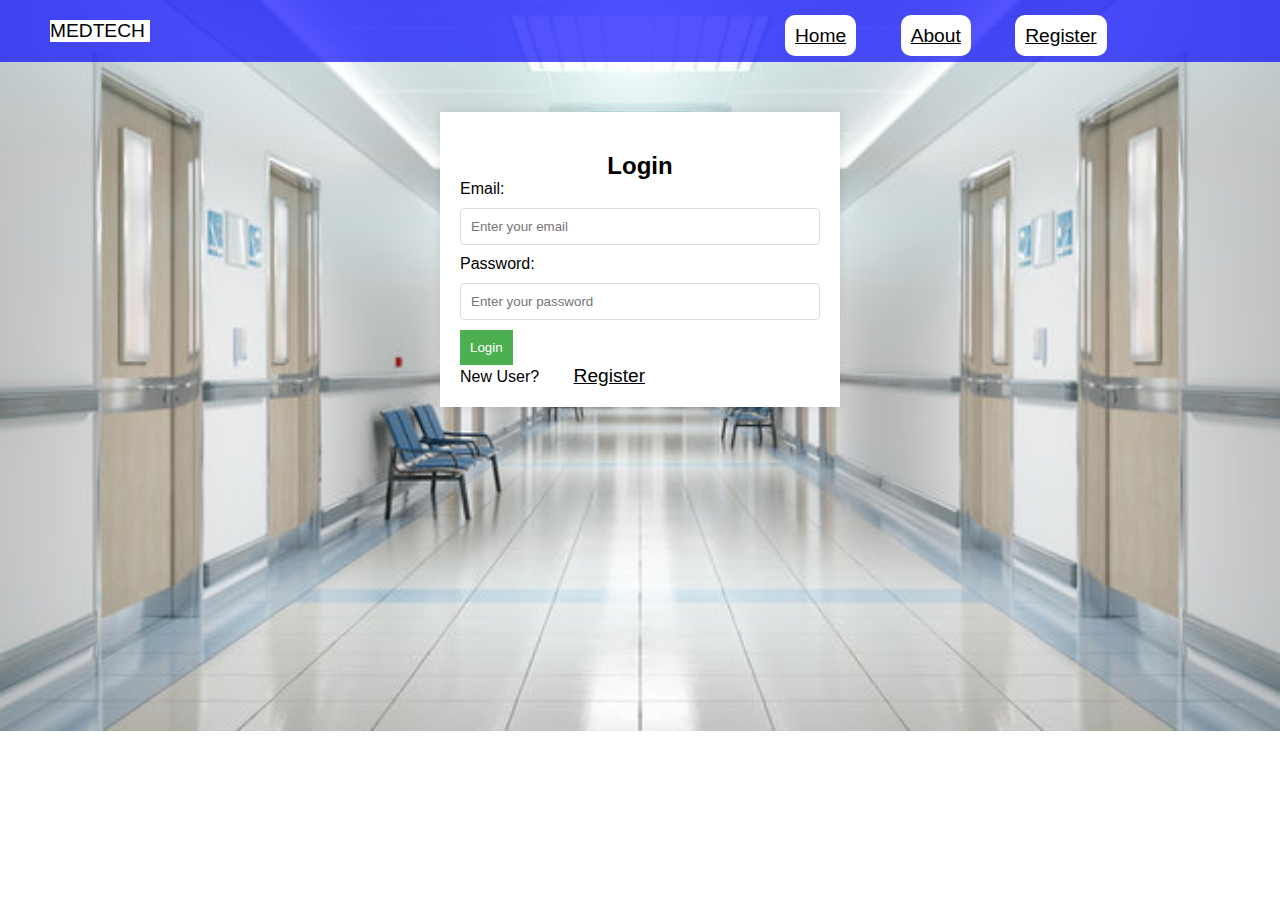
<file: index.html>
<!DOCTYPE html>
<html lang="en">
<head>
  <meta charset="UTF-8">
  <meta name="viewport" content="width=device-width, initial-scale=1.0">
  <title>Medical History Management Login</title>
  <link rel="stylesheet" href="style.css">
</head>
<body>
    <header>
        <div class = "logo">MEDTECH</div>
        <div class = "navbar">
            <a href="#">Home</a>
            <a href="#">About</a>
            <a href="#">Register</a>
        </div>
    </header>
  <!-- Login Section -->
  <section id="login">
    <div class="login-container">
      <h2>Login</h2>
      <form id="login-form">
        <label for="email">Email:</label>
        <input type="email" id="email" placeholder="Enter your email" required>
        <label for="password">Password:</label>
        <input type="password" id="password" placeholder="Enter your password" required>
        <button type="submit">Login</button>
      </form>
      <div class="register-link">
        <p>New User? <a href="register.html">Register</a></p>
      </div>
    </div>
  </section>

  <script>
    // Handle login submission
    document.getElementById('login-form').addEventListener('submit', function(event) {
      event.preventDefault(); // Prevent form from submitting normally
      
      const email = document.getElementById('email').value;
      const password = document.getElementById('password').value;
      const domain = email.split('@')[1]; // Extract the domain from the email

      // Check if email domain is 'igdtuw.ac.in'
      if (domain === 'igdtuw.ac.in') {
        // Redirect to hospital.html if the domain matches
        window.location.href = 'hospital.html';
      } else {
        // Redirect to patient.html for other domains
        window.location.href = 'patient.html';
      }
    });
  </script>
</body>
</html>
</file>
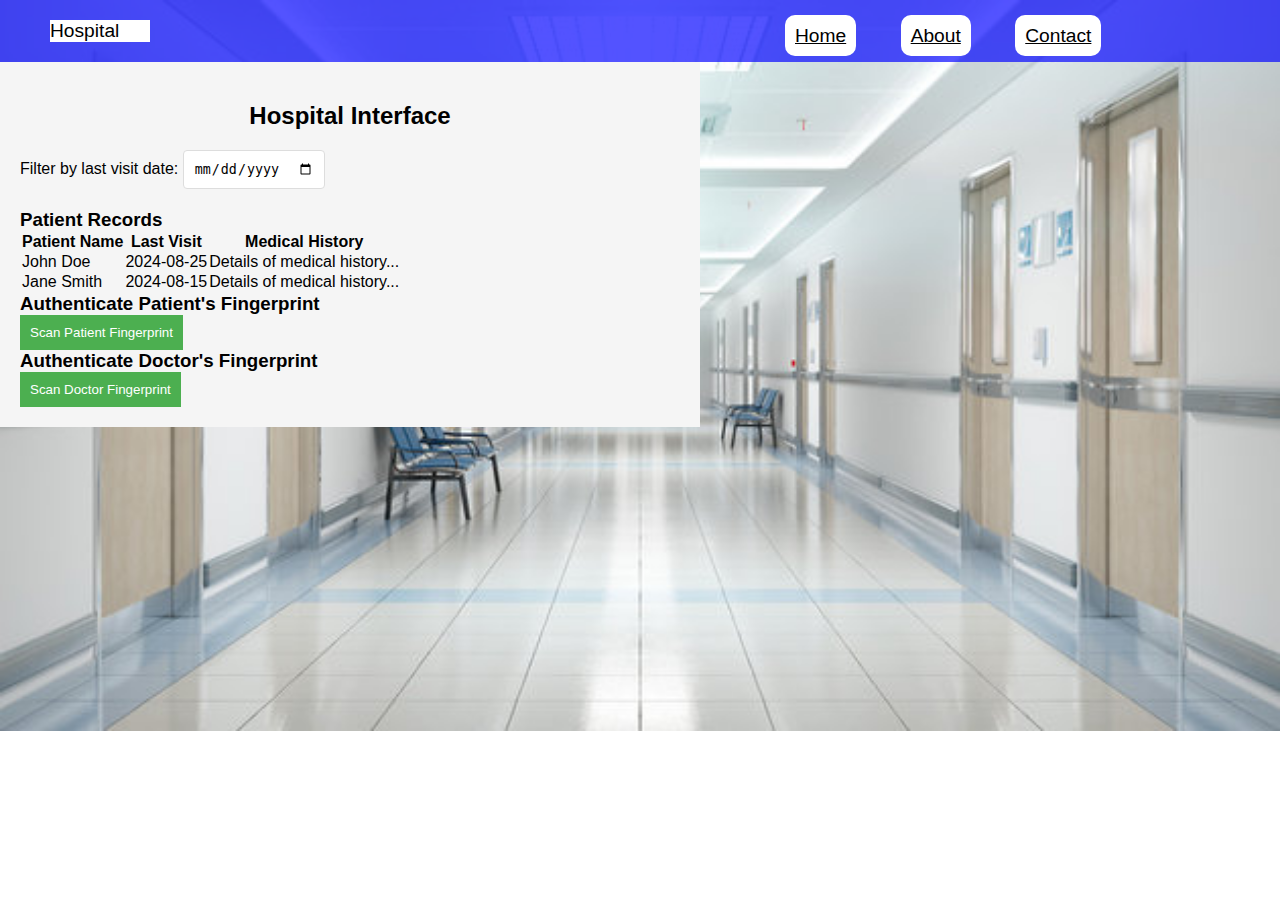
<file: hospital.html>
<!DOCTYPE html>
<html lang="en">
<head>
  <meta charset="UTF-8">
  <meta name="viewport" content="width=device-width, initial-scale=1.0">
  <title>Hospital Interface</title>
  <link rel="stylesheet" href="style.css">
</head>
<body>
  <header>
    <div class="logo">Hospital</div>
    <nav class="navbar">
      <a href="#">Home</a>
      <a href="#">About</a>
      <a href="#">Contact</a>
    </nav>
  </header>

  <section id="hospital" class="hospitalbg">
    <h2>Hospital Interface</h2>

    <!-- Filter by last visit -->
    <label for="filter">Filter by last visit date:</label>
    <input type="date" id="filter" onchange="filterPatients()">

    <h3>Patient Records</h3>
    <table id="patient-table">
      <thead>
        <tr>
          <th>Patient Name</th>
          <th>Last Visit</th>
          <th>Medical History</th>
        </tr>
      </thead>
      <tbody>
        <!-- Patient data will be inserted here -->
      </tbody>
    </table>

    <!-- Authenticate fingerprints -->
    <h3>Authenticate Patient's Fingerprint</h3>
    <button id="patientFingerprintBtn">Scan Patient Fingerprint</button>

    <h3>Authenticate Doctor's Fingerprint</h3>
    <button id="doctorFingerprintBtn" disabled>Scan Doctor Fingerprint</button>

    <div id="fingerprint-status"></div>
  </section>

  <script src="script.js"></script>
  <script>
    // Example patient data
    const patients = [
      { name: 'John Doe', lastVisit: '2024-08-25', history: 'Details of medical history...' },
      { name: 'Jane Smith', lastVisit: '2024-08-15', history: 'Details of medical history...' }
    ];

    // Function to display all patients on page load
    window.onload = function() {
      displayAllPatients();

      // Add event listeners for patient and doctor fingerprint buttons
      document.getElementById('patientFingerprintBtn').addEventListener('click', function() {
        scanFingerprint('patient');
      });

      document.getElementById('doctorFingerprintBtn').addEventListener('click', function() {
        scanFingerprint('doctor');
      });
    };

    // Function to filter and display patients based on last visit
    function filterPatients() {
      const filterDate = document.getElementById('filter').value;
      const filteredPatients = patients.filter(patient => patient.lastVisit >= filterDate);
      const tableBody = document.querySelector('#patient-table tbody');

      tableBody.innerHTML = '';

      if (filteredPatients.length === 0) {
        tableBody.innerHTML = '<tr><td colspan="3">No patients found for the selected date.</td></tr>';
      } else {
        filteredPatients.forEach(patient => {
          const row = document.createElement('tr');
          row.innerHTML = `
            <td>${patient.name}</td>
            <td>${patient.lastVisit}</td>
            <td>${patient.history}</td>
          `;
          tableBody.appendChild(row);
        });
      }
    }

    // Function to display all patients
    function displayAllPatients() {
      const tableBody = document.querySelector('#patient-table tbody');
      tableBody.innerHTML = '';

      patients.forEach(patient => {
        const row = document.createElement('tr');
        row.innerHTML = `
          <td>${patient.name}</td>
          <td>${patient.lastVisit}</td>
          <td>${patient.history}</td>
        `;
        tableBody.appendChild(row);
      });
    }

    // Fingerprint scanning logic
    async function scanFingerprint(userType) {
      const fingerprintStatus = document.getElementById('fingerprint-status');
      
      try {
        // Request USB device (fingerprint scanner)
        const device = await navigator.usb.requestDevice({
          filters: [{ vendorId: 0x1234 }]  // Replace with your scanner's vendorId
        });

        await device.open(); // Open device
        await device.selectConfiguration(1); // Select configuration
        await device.claimInterface(0); // Claim interface

        const data = new Uint8Array(64);  // Modify based on scanner's output size
        const result = await device.transferIn(1, data.length);

        if (result.data) {
          const fingerprint = result.data.buffer; // Capture fingerprint data
          // Display fingerprint authentication based on user type
          fingerprintStatus.innerHTML = userType === 'patient'
            ? "Patient fingerprint authenticated."
            : "Doctor fingerprint authenticated.";
          
          // Enable doctor fingerprint scan only after patient scan
          if (userType === 'patient') {
            document.getElementById('doctorFingerprintBtn').disabled = false;
          }

          // Proceed with further actions (e.g., loading patient records)
          if (userType === 'doctor') {
            loadPatientRecords();
          }
        } else {
          throw new Error("Failed to capture fingerprint data.");
        }
      } catch (error) {
        // Show error popup if the device is not connected or any issue occurs
        alert("No compatible device found or error: " + error.message);
        fingerprintStatus.innerHTML = `Error scanning ${userType} fingerprint.`;
      }
    }

    // Function to load patient records once both fingerprints are authenticated
    function loadPatientRecords() {
      alert("Both fingerprints verified. Accessing patient records...");
      // You would fetch the patient's medical history here
    }
  </script>
</body>
</html>
</file>
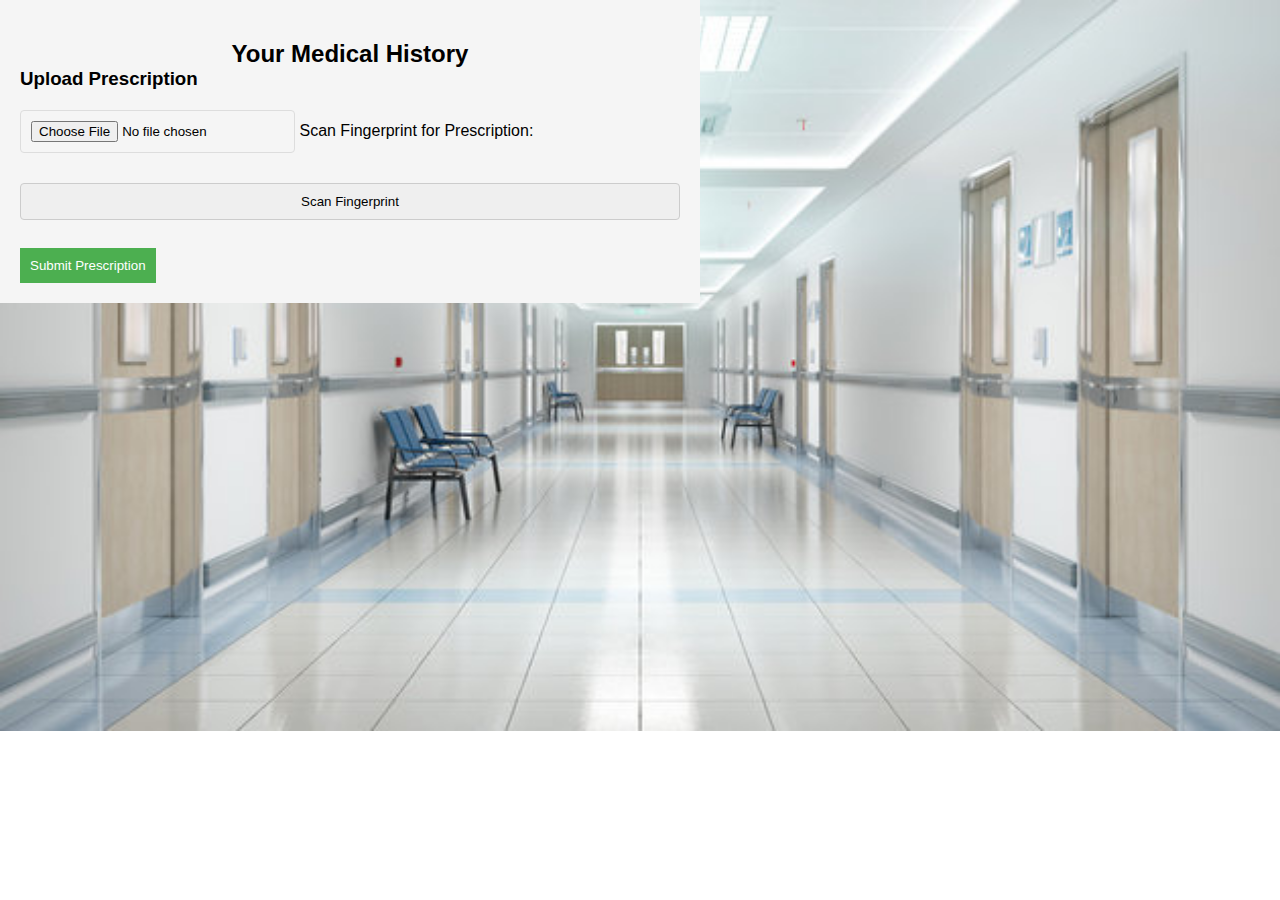
<file: patient.html>
<!DOCTYPE html>
<html lang="en">
<head>
  <meta charset="UTF-8">
  <meta name="viewport" content="width=device-width, initial-scale=1.0">
  <title>Patient Medical History</title>
  <link rel="stylesheet" href="style.css">
</head>
<body>
  <section id="patient-history">
    <h2>Your Medical History</h2>
    <div id="medical-records">
      <!-- Patient medical history details will be dynamically inserted here -->
    </div>

    <h3>Upload Prescription</h3>
    <input type="file" id="prescription-upload" accept="image/*">

    <!-- Fingerprint Scan (ADDED) -->
    <label for="fingerprint">Scan Fingerprint for Prescription:</label><br>
    <input type="button" value="Scan Fingerprint" id="prescriptionFingerprintBtn"><br><br>
    
    <button onclick="authenticateFingerprint()">Submit Prescription</button>
  </section>

  <script src="script.js"></script>
  <script>
    // Fingerprint scanning logic (ADDED)
    document.getElementById('prescriptionFingerprintBtn').addEventListener('click', async function() {
      try {
        // Request USB device (fingerprint scanner)
        const device = await navigator.usb.requestDevice({
          filters: [{ vendorId: 0x1234 }]  // Replace with your scanner's vendorId
        });

        await device.open(); // Open device
        await device.selectConfiguration(1); // Select configuration
        await device.claimInterface(0); // Claim interface

        const data = new Uint8Array(64);  // Modify based on scanner's output size
        const result = await device.transferIn(1, data.length);

        if (result.data) {
          const fingerprint = result.data.buffer; // Capture fingerprint data
          // Display fingerprint
          alert("Fingerprint captured successfully!");
          // Optionally display image or further processing
        }
      } catch (error) {
        alert("Error: " + error.message);
      }
    });
  </script>
</body>
</html>
</file>
<file: style.css>
* {
    margin: 0;
    padding: 0;
    box-sizing: border-box;
  }
  
  body {
    font-family: Arial, sans-serif;
    background-image: url(./bghospital.jpg);
    background-repeat: no-repeat;
    background-size: cover;
}
  
  header{
  
    background-color: rgba(0, 0, 255, 0.673);
    padding: 20px;
}
.logo{
 
    display: inline-block;
    width: 100px;
    background-color: white;
    margin-left: 30px;
    font-size: larger;
}
.navbar{
 
    display: inline-block;
    position: absolute;
    width: 500px;
    right: 20px;
    padding: 5px;

}
a{
    margin: 20px;
    color: black;
    background-color: white;
    font-size: larger;
    padding: 10px;
    border-radius: 10px;
}
a:hover{
    background-color: rgb(167, 206, 155);
   
}
  h2 {
    text-align: center;
    margin-top: 20px;
  }
  
  #login {
    max-width: 400px;
    margin: 50px auto;
    padding: 20px;
    background: #fff;
    box-shadow: 0 0 10px rgba(0, 0, 0, 0.1);
  }
  
  #login-form label, #login-form input {
    display: block;
    width: 100%;
    margin-bottom: 10px;
  }
  
  #login-form input {
    padding: 10px;
    border: 1px solid #ddd;
    border-radius: 4px;
  }
  
  button {
    padding: 10px;
    background: #4CAF50;
    color: #fff;
    border: none;
    cursor: pointer;
  }
  
  button:hover {
    background: #45a049;
  }
  
  #hospital, #patient-history {
    padding: 20px;
    width: 700px;
   
    background-color: whitesmoke;
  }
  
  #filter, #prescription-upload {
    margin: 20px 0;
  }
  .container{

   margin: auto;
   margin-top: 150px;
    background-color: white;
    padding: 20px;
    border-radius: 8px;
    box-shadow: 0 2px 10px rgba(0, 0, 0, 0.1);
    text-align: center;
    width: 300px;
    
    max-width: 100%;  
    max-height: 90vh;
    overflow-y: auto;
    overflow-wrap: break-word; 
}
input {
  width: 100%;
  padding: 10px;
  margin: 10px 0;
  border: 1px solid #ccc;
  border-radius: 4px;
}
input[type="Date"] ,input[type="file"]{
  padding: 10px;
    border: 1px solid #ddd;
    border-radius: 4px;
    width: auto;
  }


  #patientOption{
    
    display: inline-block;
    padding: 5px;
  }
  #doctorOption{
    padding: 5px;
    display: inline-block;
  }
 
  .role-option.selected {
    background-color: blue;
    color: white;
}
section#fingerprint-auth {
  background-color:whitesmoke;
 
  position: absolute;
  width: 400px;
  margin: auto;
  padding: 20px;
  right:0px;
  top:0px;
}
.hospitalbg{
  background-color:whitesmoke;
background-size: contain;
}
</file>
